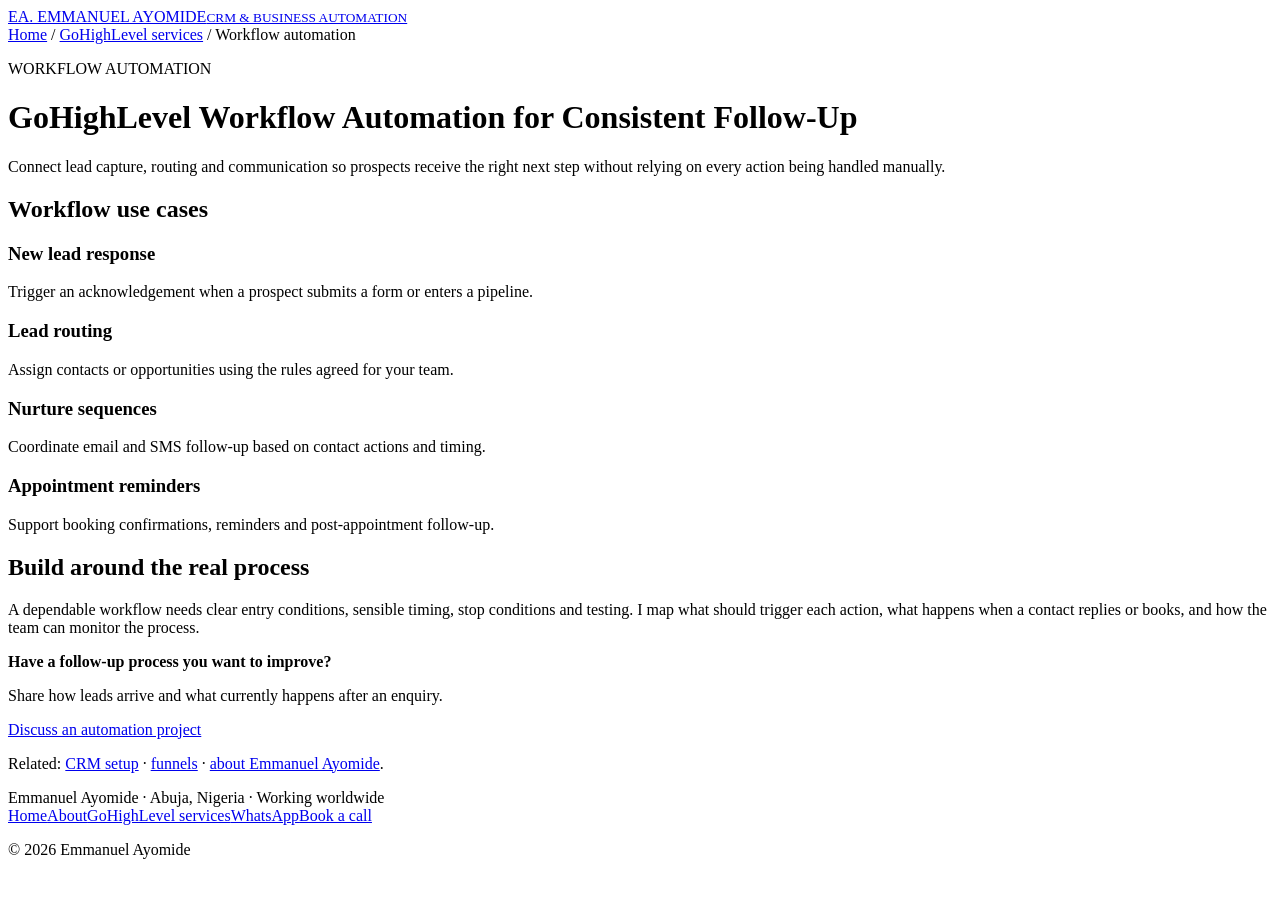
<file: public/gohighlevel-automation/index.html>
<!doctype html>
<html lang="en">
<head>
<meta charset="utf-8"><meta name="viewport" content="width=device-width,initial-scale=1">
<title>GoHighLevel Workflow Automation | Emmanuel Ayomide</title><meta name="description" content="GoHighLevel workflow automation for lead response, lead routing, email and SMS nurture, appointment reminders and follow-up.">
<meta name="author" content="Emmanuel Ayomide"><meta name="robots" content="index,follow">
<link rel="canonical" href="https://emmanayomide.github.io/favouriteboi/gohighlevel-automation/">
<meta property="og:type" content="website"><meta property="og:title" content="GoHighLevel Workflow Automation | Emmanuel Ayomide"><meta property="og:description" content="GoHighLevel workflow automation for lead response, lead routing, email and SMS nurture, appointment reminders and follow-up."><meta property="og:url" content="https://emmanayomide.github.io/favouriteboi/gohighlevel-automation/">
<link rel="stylesheet" href="https://emmanayomide.github.io/favouriteboi/seo.css">
<script type="application/ld+json">{
  "@context": "https://schema.org",
  "@type": "Service",
  "@id": "https://emmanayomide.github.io/favouriteboi/gohighlevel-automation/#service",
  "name": "GoHighLevel Workflow Automation",
  "serviceType": [
    "GoHighLevel workflows",
    "Lead follow-up automation",
    "Email automation",
    "SMS automation",
    "Appointment reminders"
  ],
  "description": "GoHighLevel workflow automation for lead response, lead routing, email and SMS nurture, appointment reminders and follow-up.",
  "provider": {
    "@id": "https://emmanayomide.github.io/favouriteboi/#person"
  },
  "areaServed": [
    {
      "@type": "Country",
      "name": "Nigeria"
    },
    {
      "@type": "Place",
      "name": "Worldwide"
    }
  ],
  "url": "https://emmanayomide.github.io/favouriteboi/gohighlevel-automation/"
}</script>
</head><body><header class="top"><div class="wrap"><a class="brand" href="https://emmanayomide.github.io/favouriteboi/">EA. EMMANUEL AYOMIDE<small>CRM & BUSINESS AUTOMATION</small></a></div></header>
<main class="wrap"><div class="crumb"><a href="https://emmanayomide.github.io/favouriteboi/">Home</a> / <a href="https://emmanayomide.github.io/favouriteboi/gohighlevel-expert/">GoHighLevel services</a> / Workflow automation</div><p class="eyebrow">WORKFLOW AUTOMATION</p><h1>GoHighLevel Workflow Automation for Consistent Follow-Up</h1><p class="lede">Connect lead capture, routing and communication so prospects receive the right next step without relying on every action being handled manually.</p><h2>Workflow use cases</h2><div class="grid"><article class="card"><h3>New lead response</h3><p>Trigger an acknowledgement when a prospect submits a form or enters a pipeline.</p></article><article class="card"><h3>Lead routing</h3><p>Assign contacts or opportunities using the rules agreed for your team.</p></article><article class="card"><h3>Nurture sequences</h3><p>Coordinate email and SMS follow-up based on contact actions and timing.</p></article><article class="card"><h3>Appointment reminders</h3><p>Support booking confirmations, reminders and post-appointment follow-up.</p></article></div><h2>Build around the real process</h2><p>A dependable workflow needs clear entry conditions, sensible timing, stop conditions and testing. I map what should trigger each action, what happens when a contact replies or books, and how the team can monitor the process.</p><div class="panel"><strong>Have a follow-up process you want to improve?</strong><p>Share how leads arrive and what currently happens after an enquiry.</p><a class="cta" href="https://wa.me/2347075246775">Discuss an automation project</a></div><p>Related: <a href="https://emmanayomide.github.io/favouriteboi/gohighlevel-crm-setup/">CRM setup</a> · <a href="https://emmanayomide.github.io/favouriteboi/gohighlevel-funnels/">funnels</a> · <a href="https://emmanayomide.github.io/favouriteboi/about/">about Emmanuel Ayomide</a>.</p></main><footer class="footer"><div class="wrap">Emmanuel Ayomide · Abuja, Nigeria · Working worldwide<nav><a href="https://emmanayomide.github.io/favouriteboi/">Home</a><a href="https://emmanayomide.github.io/favouriteboi/about/">About</a><a href="https://emmanayomide.github.io/favouriteboi/gohighlevel-expert/">GoHighLevel services</a><a href="https://wa.me/2347075246775">WhatsApp</a><a href="https://calendly.com/emmanuelautomationhub/new-meeting">Book a call</a></nav><p>© 2026 Emmanuel Ayomide</p></div></footer></body></html>
</file>
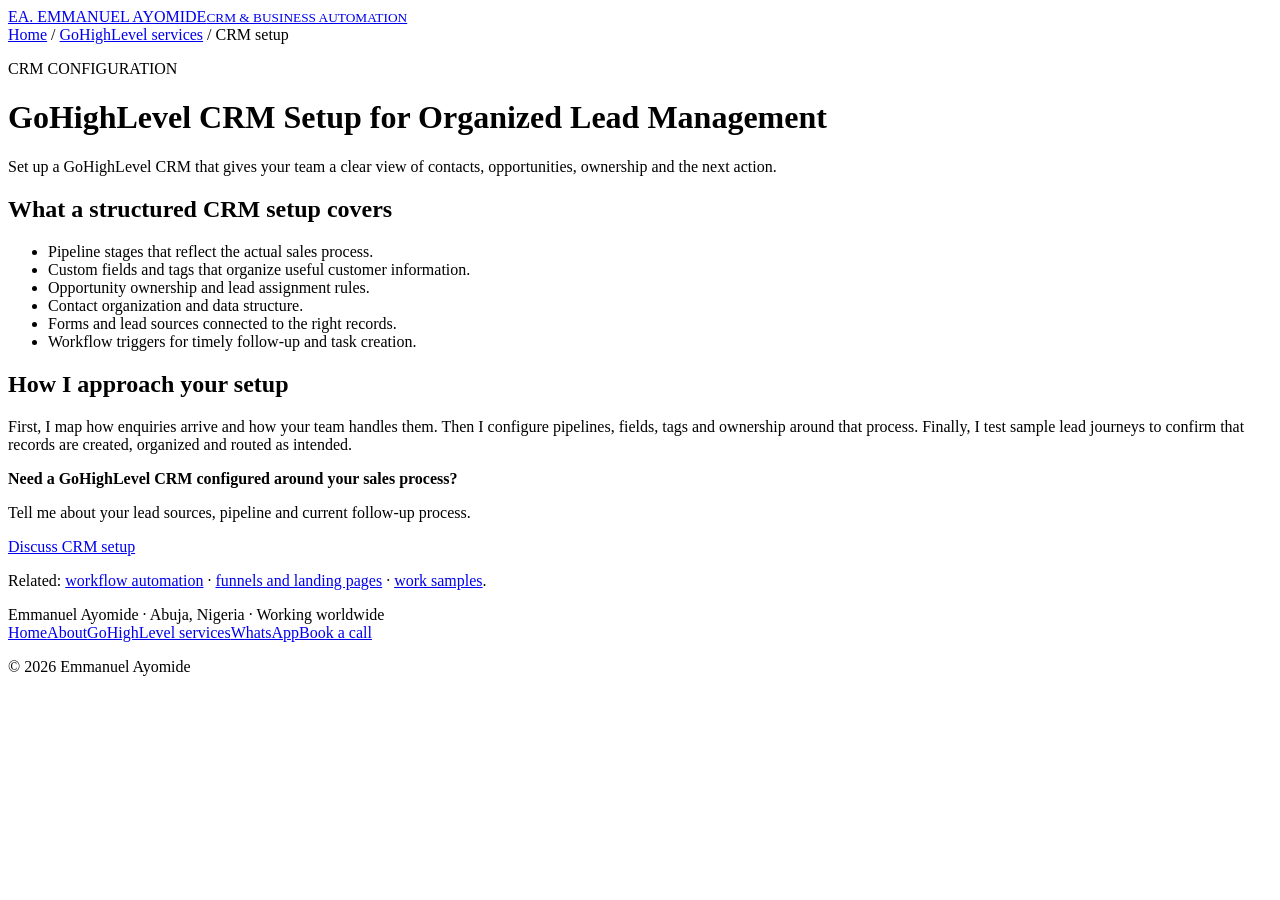
<file: public/gohighlevel-crm-setup/index.html>
<!doctype html>
<html lang="en">
<head>
<meta charset="utf-8"><meta name="viewport" content="width=device-width,initial-scale=1">
<title>GoHighLevel CRM Setup | Emmanuel Ayomide</title><meta name="description" content="GoHighLevel CRM setup for pipelines, opportunities, tags, custom fields, contact organization and lead assignment.">
<meta name="author" content="Emmanuel Ayomide"><meta name="robots" content="index,follow">
<link rel="canonical" href="https://emmanayomide.github.io/favouriteboi/gohighlevel-crm-setup/">
<meta property="og:type" content="website"><meta property="og:title" content="GoHighLevel CRM Setup | Emmanuel Ayomide"><meta property="og:description" content="GoHighLevel CRM setup for pipelines, opportunities, tags, custom fields, contact organization and lead assignment."><meta property="og:url" content="https://emmanayomide.github.io/favouriteboi/gohighlevel-crm-setup/">
<link rel="stylesheet" href="https://emmanayomide.github.io/favouriteboi/seo.css">
<script type="application/ld+json">{
  "@context": "https://schema.org",
  "@type": "Service",
  "@id": "https://emmanayomide.github.io/favouriteboi/gohighlevel-crm-setup/#service",
  "name": "GoHighLevel CRM Setup",
  "serviceType": [
    "GoHighLevel CRM configuration",
    "Pipeline setup",
    "Contact management",
    "Lead assignment"
  ],
  "description": "GoHighLevel CRM setup for pipelines, opportunities, tags, custom fields, contact organization and lead assignment. Work with Emmanuel Ayomide.",
  "provider": {
    "@id": "https://emmanayomide.github.io/favouriteboi/#person"
  },
  "areaServed": [
    {
      "@type": "Country",
      "name": "Nigeria"
    },
    {
      "@type": "Place",
      "name": "Worldwide"
    }
  ],
  "url": "https://emmanayomide.github.io/favouriteboi/gohighlevel-crm-setup/"
}</script>
</head><body><header class="top"><div class="wrap"><a class="brand" href="https://emmanayomide.github.io/favouriteboi/">EA. EMMANUEL AYOMIDE<small>CRM & BUSINESS AUTOMATION</small></a></div></header>
<main class="wrap"><div class="crumb"><a href="https://emmanayomide.github.io/favouriteboi/">Home</a> / <a href="https://emmanayomide.github.io/favouriteboi/gohighlevel-expert/">GoHighLevel services</a> / CRM setup</div><p class="eyebrow">CRM CONFIGURATION</p><h1>GoHighLevel CRM Setup for Organized Lead Management</h1><p class="lede">Set up a GoHighLevel CRM that gives your team a clear view of contacts, opportunities, ownership and the next action.</p><h2>What a structured CRM setup covers</h2><ul class="list"><li>Pipeline stages that reflect the actual sales process.</li><li>Custom fields and tags that organize useful customer information.</li><li>Opportunity ownership and lead assignment rules.</li><li>Contact organization and data structure.</li><li>Forms and lead sources connected to the right records.</li><li>Workflow triggers for timely follow-up and task creation.</li></ul><h2>How I approach your setup</h2><p>First, I map how enquiries arrive and how your team handles them. Then I configure pipelines, fields, tags and ownership around that process. Finally, I test sample lead journeys to confirm that records are created, organized and routed as intended.</p><div class="panel"><strong>Need a GoHighLevel CRM configured around your sales process?</strong><p>Tell me about your lead sources, pipeline and current follow-up process.</p><a class="cta" href="https://wa.me/2347075246775">Discuss CRM setup</a></div><p>Related: <a href="https://emmanayomide.github.io/favouriteboi/gohighlevel-automation/">workflow automation</a> · <a href="https://emmanayomide.github.io/favouriteboi/gohighlevel-funnels/">funnels and landing pages</a> · <a href="https://emmanayomide.github.io/favouriteboi/work-samples/">work samples</a>.</p></main><footer class="footer"><div class="wrap">Emmanuel Ayomide · Abuja, Nigeria · Working worldwide<nav><a href="https://emmanayomide.github.io/favouriteboi/">Home</a><a href="https://emmanayomide.github.io/favouriteboi/about/">About</a><a href="https://emmanayomide.github.io/favouriteboi/gohighlevel-expert/">GoHighLevel services</a><a href="https://wa.me/2347075246775">WhatsApp</a><a href="https://calendly.com/emmanuelautomationhub/new-meeting">Book a call</a></nav><p>© 2026 Emmanuel Ayomide</p></div></footer></body></html>
</file>
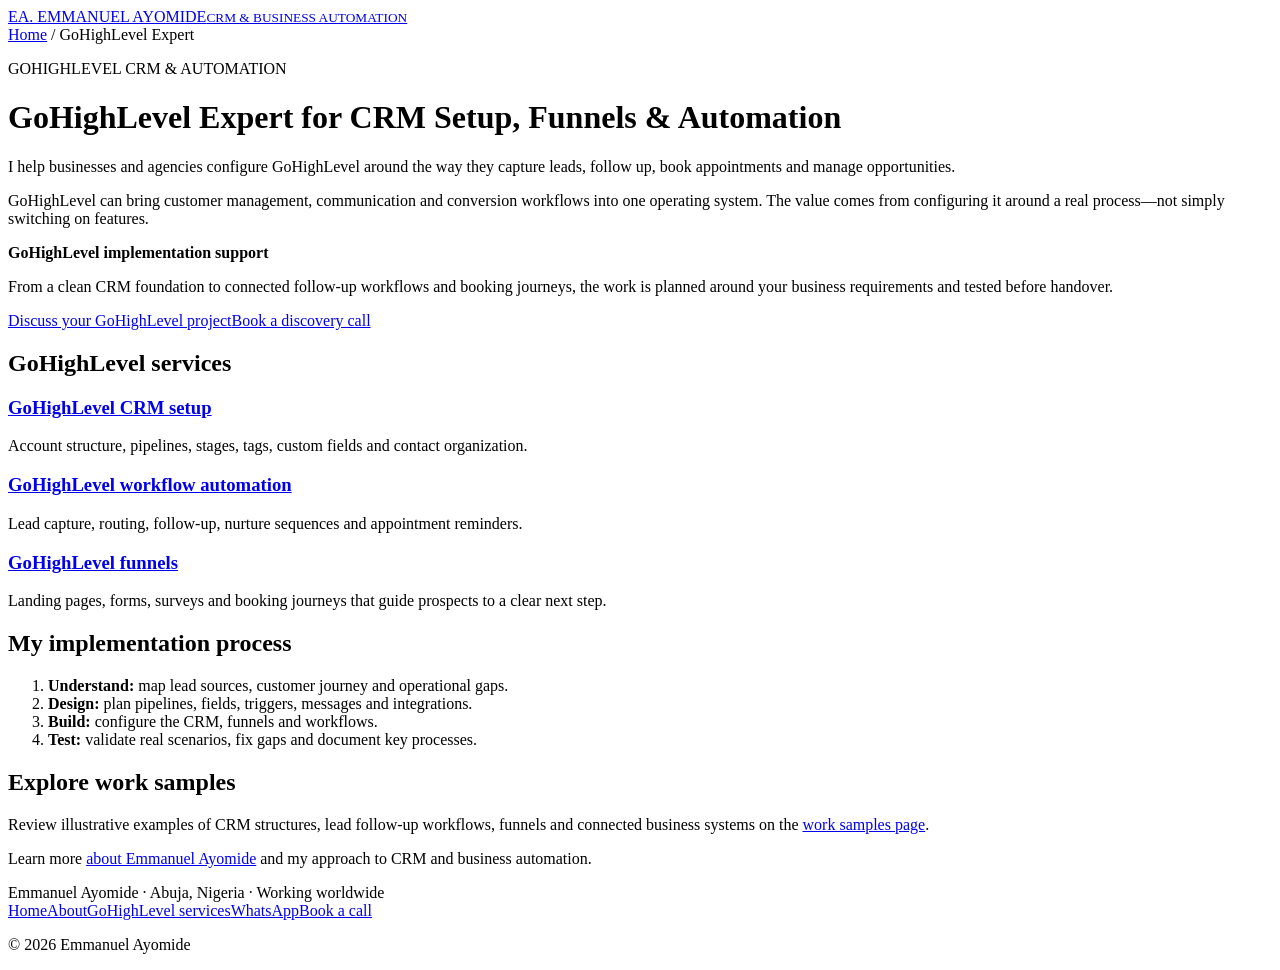
<file: public/gohighlevel-expert/index.html>
<!doctype html>
<html lang="en">
<head>
<meta charset="utf-8"><meta name="viewport" content="width=device-width,initial-scale=1">
<title>GoHighLevel Expert | Emmanuel Ayomide</title><meta name="description" content="GoHighLevel CRM setup, workflow automation, sales funnels and integrations for businesses and agencies. Work with Emmanuel Ayomide.">
<meta name="author" content="Emmanuel Ayomide"><meta name="robots" content="index,follow">
<link rel="canonical" href="https://emmanayomide.github.io/favouriteboi/gohighlevel-expert/">
<meta property="og:type" content="website"><meta property="og:title" content="GoHighLevel Expert | Emmanuel Ayomide"><meta property="og:description" content="GoHighLevel CRM setup, workflow automation, sales funnels and integrations for businesses and agencies. Work with Emmanuel Ayomide."><meta property="og:url" content="https://emmanayomide.github.io/favouriteboi/gohighlevel-expert/">
<link rel="stylesheet" href="https://emmanayomide.github.io/favouriteboi/seo.css">
<script type="application/ld+json">{
  "@context": "https://schema.org",
  "@type": "Service",
  "@id": "https://emmanayomide.github.io/favouriteboi/gohighlevel-expert/#service",
  "name": "GoHighLevel CRM and Automation Services",
  "serviceType": [
    "GoHighLevel CRM setup",
    "GoHighLevel workflow automation",
    "GoHighLevel sales funnels",
    "GoHighLevel integrations"
  ],
  "description": "GoHighLevel CRM setup, workflow automation, sales funnels and integrations for businesses and agencies. Work with Emmanuel Ayomide.",
  "provider": {
    "@id": "https://emmanayomide.github.io/favouriteboi/#person"
  },
  "areaServed": [
    {
      "@type": "Country",
      "name": "Nigeria"
    },
    {
      "@type": "Place",
      "name": "Worldwide"
    }
  ],
  "url": "https://emmanayomide.github.io/favouriteboi/gohighlevel-expert/"
}</script>
</head><body><header class="top"><div class="wrap"><a class="brand" href="https://emmanayomide.github.io/favouriteboi/">EA. EMMANUEL AYOMIDE<small>CRM & BUSINESS AUTOMATION</small></a></div></header>
<main class="wrap"><div class="crumb"><a href="https://emmanayomide.github.io/favouriteboi/">Home</a> / GoHighLevel Expert</div><p class="eyebrow">GOHIGHLEVEL CRM & AUTOMATION</p><h1>GoHighLevel Expert for CRM Setup, Funnels & Automation</h1><p class="lede">I help businesses and agencies configure GoHighLevel around the way they capture leads, follow up, book appointments and manage opportunities.</p><p>GoHighLevel can bring customer management, communication and conversion workflows into one operating system. The value comes from configuring it around a real process—not simply switching on features.</p><div class="panel"><strong>GoHighLevel implementation support</strong><p>From a clean CRM foundation to connected follow-up workflows and booking journeys, the work is planned around your business requirements and tested before handover.</p><a class="cta" href="https://wa.me/2347075246775">Discuss your GoHighLevel project</a><a class="secondary" href="https://calendly.com/emmanuelautomationhub/new-meeting">Book a discovery call</a></div><h2>GoHighLevel services</h2><div class="grid"><article class="card"><h3><a href="https://emmanayomide.github.io/favouriteboi/gohighlevel-crm-setup/">GoHighLevel CRM setup</a></h3><p>Account structure, pipelines, stages, tags, custom fields and contact organization.</p></article><article class="card"><h3><a href="https://emmanayomide.github.io/favouriteboi/gohighlevel-automation/">GoHighLevel workflow automation</a></h3><p>Lead capture, routing, follow-up, nurture sequences and appointment reminders.</p></article><article class="card"><h3><a href="https://emmanayomide.github.io/favouriteboi/gohighlevel-funnels/">GoHighLevel funnels</a></h3><p>Landing pages, forms, surveys and booking journeys that guide prospects to a clear next step.</p></article></div><h2>My implementation process</h2><ol class="list"><li><strong>Understand:</strong> map lead sources, customer journey and operational gaps.</li><li><strong>Design:</strong> plan pipelines, fields, triggers, messages and integrations.</li><li><strong>Build:</strong> configure the CRM, funnels and workflows.</li><li><strong>Test:</strong> validate real scenarios, fix gaps and document key processes.</li></ol><h2>Explore work samples</h2><p>Review illustrative examples of CRM structures, lead follow-up workflows, funnels and connected business systems on the <a href="https://emmanayomide.github.io/favouriteboi/work-samples/">work samples page</a>.</p><p>Learn more <a href="https://emmanayomide.github.io/favouriteboi/about/">about Emmanuel Ayomide</a> and my approach to CRM and business automation.</p></main><footer class="footer"><div class="wrap">Emmanuel Ayomide · Abuja, Nigeria · Working worldwide<nav><a href="https://emmanayomide.github.io/favouriteboi/">Home</a><a href="https://emmanayomide.github.io/favouriteboi/about/">About</a><a href="https://emmanayomide.github.io/favouriteboi/gohighlevel-expert/">GoHighLevel services</a><a href="https://wa.me/2347075246775">WhatsApp</a><a href="https://calendly.com/emmanuelautomationhub/new-meeting">Book a call</a></nav><p>© 2026 Emmanuel Ayomide</p></div></footer></body></html>
</file>
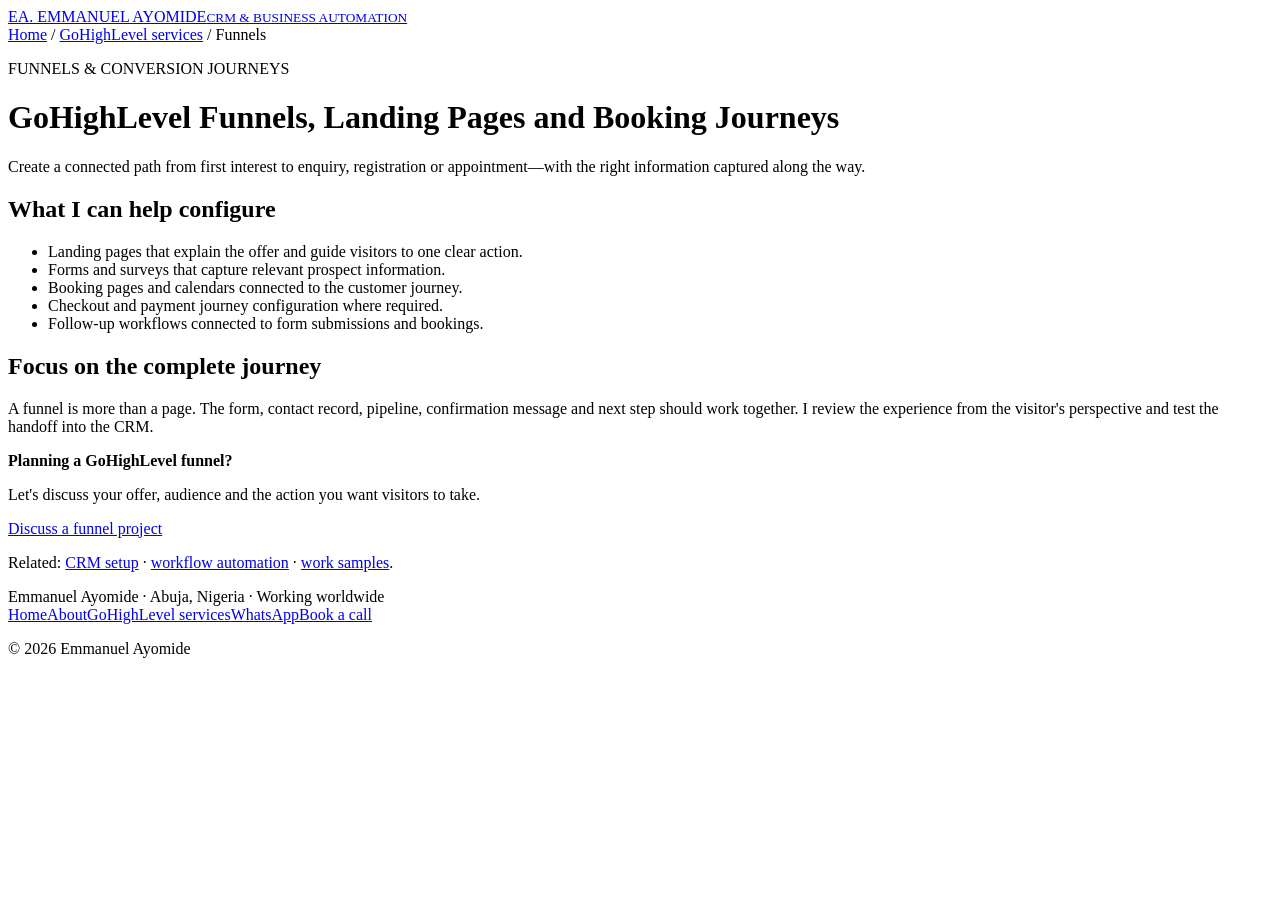
<file: public/gohighlevel-funnels/index.html>
<!doctype html>
<html lang="en">
<head>
<meta charset="utf-8"><meta name="viewport" content="width=device-width,initial-scale=1">
<title>GoHighLevel Funnels & Landing Pages | Emmanuel Ayomide</title><meta name="description" content="GoHighLevel funnels, landing pages, forms, surveys, calendars and connected booking journeys.">
<meta name="author" content="Emmanuel Ayomide"><meta name="robots" content="index,follow">
<link rel="canonical" href="https://emmanayomide.github.io/favouriteboi/gohighlevel-funnels/">
<meta property="og:type" content="website"><meta property="og:title" content="GoHighLevel Funnels & Landing Pages | Emmanuel Ayomide"><meta property="og:description" content="GoHighLevel funnels, landing pages, forms, surveys, calendars and connected booking journeys."><meta property="og:url" content="https://emmanayomide.github.io/favouriteboi/gohighlevel-funnels/">
<link rel="stylesheet" href="https://emmanayomide.github.io/favouriteboi/seo.css">
<script type="application/ld+json">{
  "@context": "https://schema.org",
  "@type": "Service",
  "@id": "https://emmanayomide.github.io/favouriteboi/gohighlevel-funnels/#service",
  "name": "GoHighLevel Funnels and Landing Pages",
  "serviceType": [
    "GoHighLevel funnels",
    "Landing page setup",
    "Forms and surveys",
    "Appointment booking"
  ],
  "description": "GoHighLevel funnels and landing pages, forms, surveys, calendars and connected booking journeys for businesses and agencies.",
  "provider": {
    "@id": "https://emmanayomide.github.io/favouriteboi/#person"
  },
  "areaServed": [
    {
      "@type": "Country",
      "name": "Nigeria"
    },
    {
      "@type": "Place",
      "name": "Worldwide"
    }
  ],
  "url": "https://emmanayomide.github.io/favouriteboi/gohighlevel-funnels/"
}</script>
</head><body><header class="top"><div class="wrap"><a class="brand" href="https://emmanayomide.github.io/favouriteboi/">EA. EMMANUEL AYOMIDE<small>CRM & BUSINESS AUTOMATION</small></a></div></header>
<main class="wrap"><div class="crumb"><a href="https://emmanayomide.github.io/favouriteboi/">Home</a> / <a href="https://emmanayomide.github.io/favouriteboi/gohighlevel-expert/">GoHighLevel services</a> / Funnels</div><p class="eyebrow">FUNNELS & CONVERSION JOURNEYS</p><h1>GoHighLevel Funnels, Landing Pages and Booking Journeys</h1><p class="lede">Create a connected path from first interest to enquiry, registration or appointment—with the right information captured along the way.</p><h2>What I can help configure</h2><ul class="list"><li>Landing pages that explain the offer and guide visitors to one clear action.</li><li>Forms and surveys that capture relevant prospect information.</li><li>Booking pages and calendars connected to the customer journey.</li><li>Checkout and payment journey configuration where required.</li><li>Follow-up workflows connected to form submissions and bookings.</li></ul><h2>Focus on the complete journey</h2><p>A funnel is more than a page. The form, contact record, pipeline, confirmation message and next step should work together. I review the experience from the visitor's perspective and test the handoff into the CRM.</p><div class="panel"><strong>Planning a GoHighLevel funnel?</strong><p>Let's discuss your offer, audience and the action you want visitors to take.</p><a class="cta" href="https://wa.me/2347075246775">Discuss a funnel project</a></div><p>Related: <a href="https://emmanayomide.github.io/favouriteboi/gohighlevel-crm-setup/">CRM setup</a> · <a href="https://emmanayomide.github.io/favouriteboi/gohighlevel-automation/">workflow automation</a> · <a href="https://emmanayomide.github.io/favouriteboi/work-samples/">work samples</a>.</p></main><footer class="footer"><div class="wrap">Emmanuel Ayomide · Abuja, Nigeria · Working worldwide<nav><a href="https://emmanayomide.github.io/favouriteboi/">Home</a><a href="https://emmanayomide.github.io/favouriteboi/about/">About</a><a href="https://emmanayomide.github.io/favouriteboi/gohighlevel-expert/">GoHighLevel services</a><a href="https://wa.me/2347075246775">WhatsApp</a><a href="https://calendly.com/emmanuelautomationhub/new-meeting">Book a call</a></nav><p>© 2026 Emmanuel Ayomide</p></div></footer></body></html>
</file>
